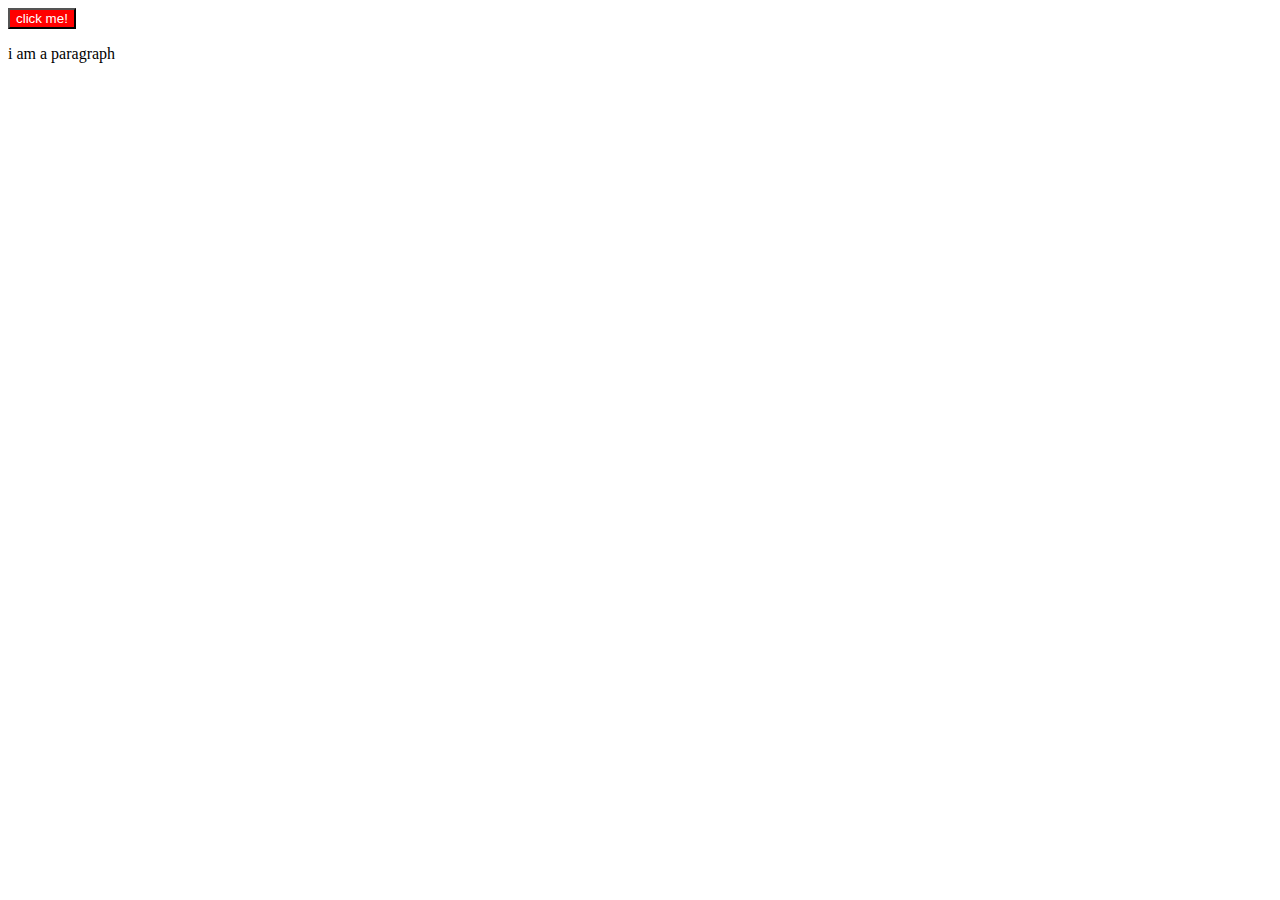
<file: DOM.js/index.html>
<!DOCTYPE html>
<html lang="en">
<head>
    <meta charset="UTF-8">
    <meta name="viewport" content="width=device-width, initial-scale=1.0">
    <title>DOM Learning From JavaScript</title>
    <link rel="stylesheet" href="style.css">
</head>
<body>
    <!-- <h2> Hello JavaScript</h2>
    <div class="box">first div</div>
    <div class="box">second div</div>
    <div class="box">third div</div>
    <script src="script.js"></script> -->


    <!-- <div id="box" name="JSDiv"> 
    <ul>
        List
    this is a div 
        <li>item1</li>
        <li>item2</li>
        <li>item3</li>
    </ul>
    </div>
    <p class="para"> this ia a simple para line</p> -->
     <!-- <script src="script.js"></script> -->

    <p class="content"> i am a paragraph</p>
    <script src="script.js"></script>
</body>
</html>
</file>
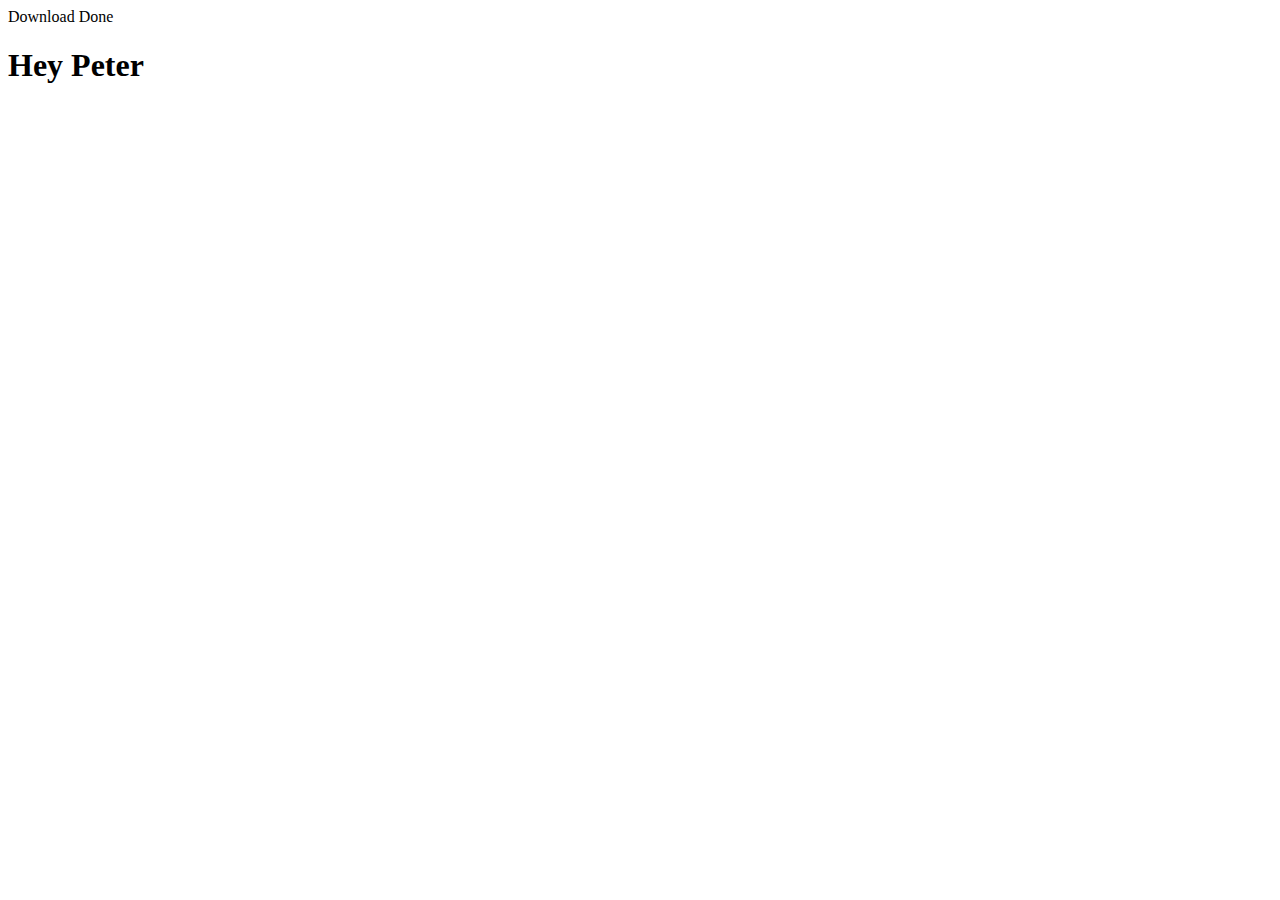
<file: jsEverythingAboutEverything/index.html>
<!DOCTYPE html>
<html lang="en">
<head>
    <meta charset="UTF-8">
    <meta name="viewport" content="width=device-width, initial-scale=1.0">
    <title>JavaScript Advance-Learning</title>
    <!-- <script src="https://cdn.tailwindcss.com"></script> -->

</head>
<body>
  <div class="fixed parent p-10 flex flex-col gap-2"> 
  
</div>
    <h1> Hey Peter </h1>
    <script src="script.js"></script>
</body>
</html>
</file>
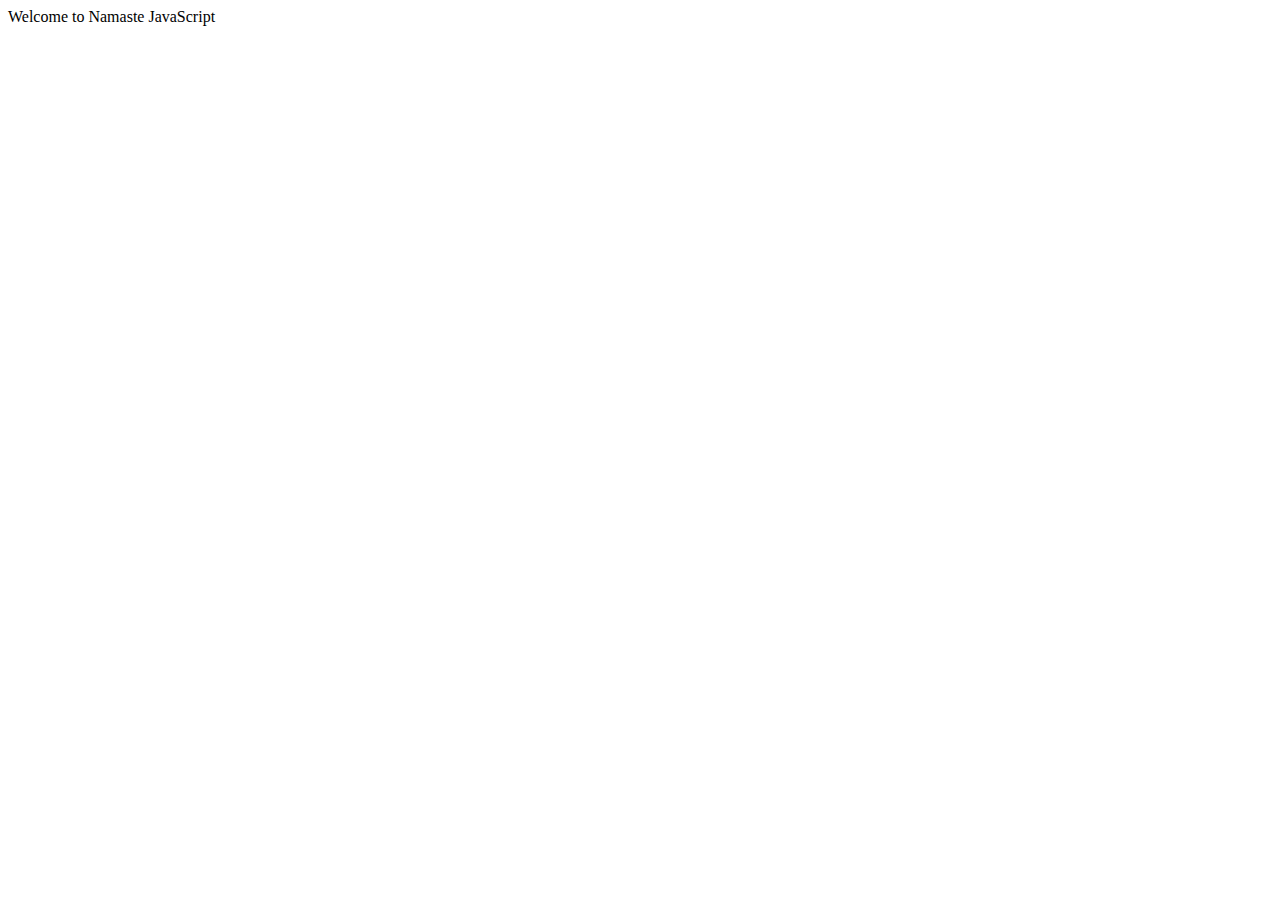
<file: NamasteJavascript/index.html>
<!DOCTYPE html>
<html lang="en">
<head>
    <meta charset="UTF-8">
    <meta name="viewport" content="width=device-width, initial-scale=1.0">
    <title>Namaste JavaScript</title>
</head>
<body>
    <div>
        Welcome to Namaste JavaScript
    </div>
    <script src="index.js"></script>
</body>
</html>
</file>
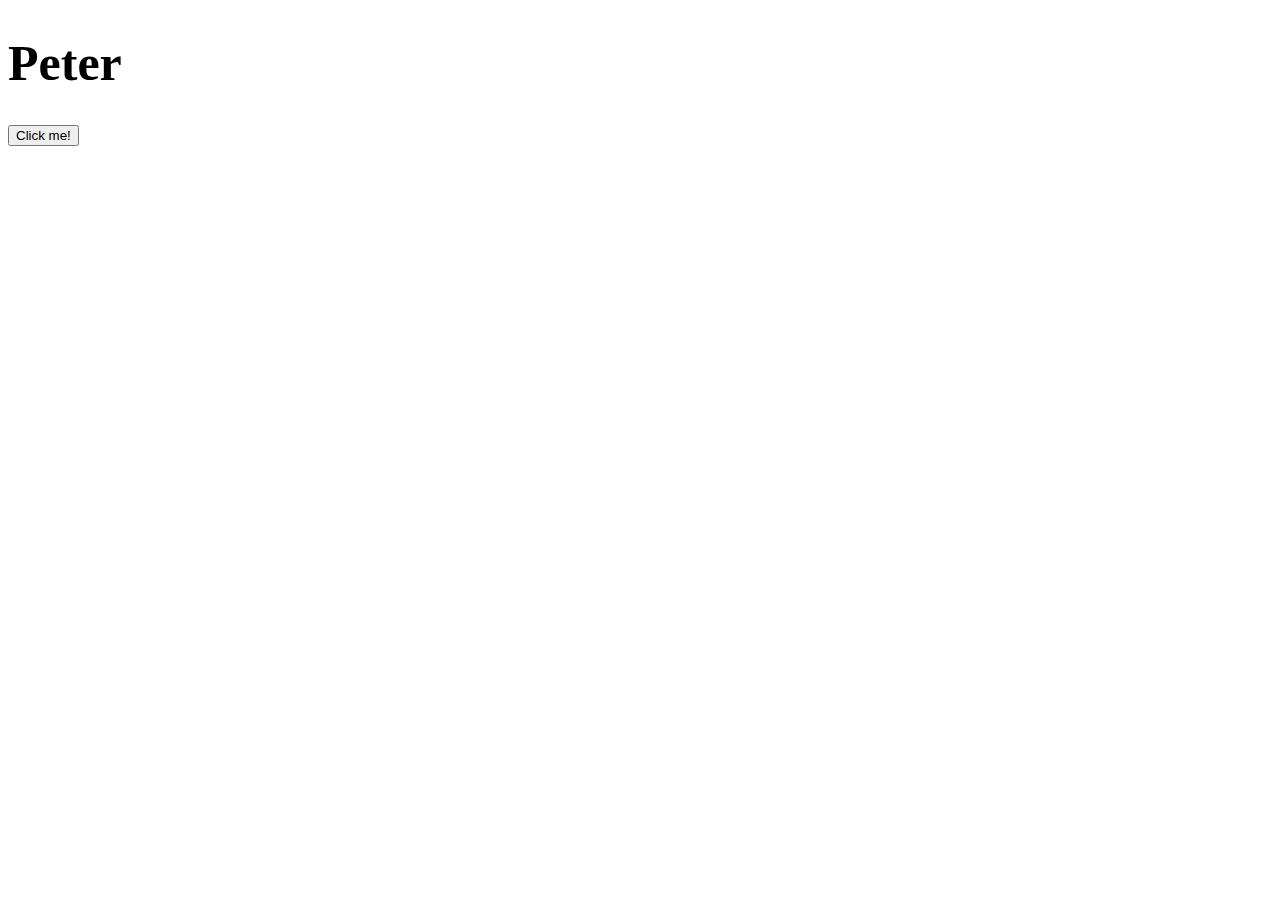
<file: Revision/index.html>
<!DOCTYPE html>
<html lang="en">
<head>
    <meta charset="UTF-8">
    <meta name="viewport" content="width=device-width, initial-scale=1.0">
    <title>Closures</title>
</head>
<body>
    <h1 id="my-name" style="font-size: 50px">Peter</h1>
    <button id="my-btn">Click me!</button>
    <script src="script.js"></script>
</body>
</html>
</file>
<file: DOM.js/style.css>
.box {
    height: 100px;
    width: 100px;
    border: 1px solid black;
    margin: 7px;
    text-align: center;
    background-color: aquamarine;
}  */
 
/* #box {
    height: 250px;
    width: 250px;
    background-color: antiquewhite;
    color: black;
    border: 1px solid black;
}

.content {
    color: red;
}

.newClass {
    background-color: green;
}
</file>
